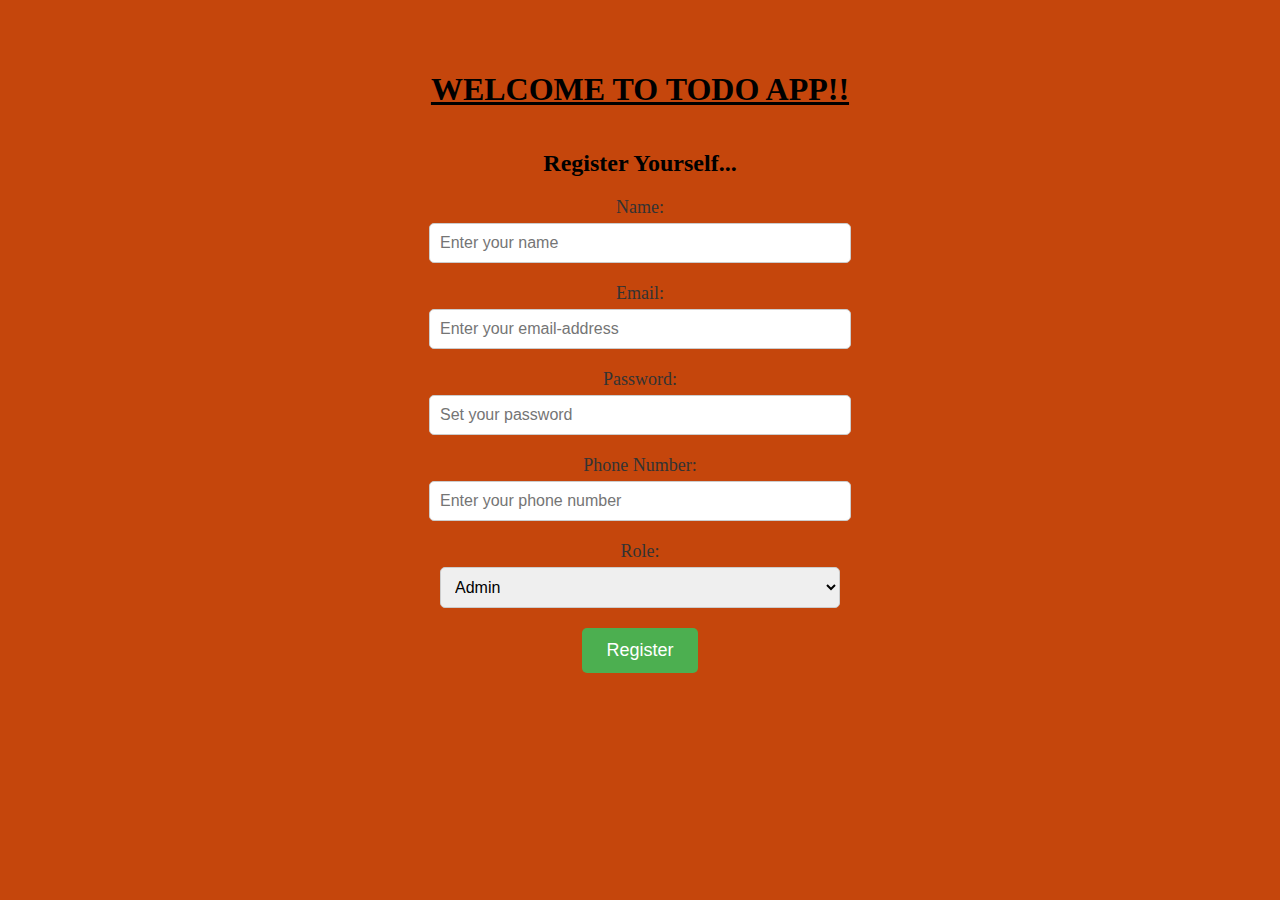
<file: index.html>
<!DOCTYPE html>
<html lang="en">
<head>
    <meta charset="UTF-8">
    <meta http-equiv="X-UA-Compatible" content="IE=edge">
    <meta name="viewport" content="width=device-width, initial-scale=1.0">
    <title>Register_page</title>

<style>

    body{
        background-color: rgb(197, 70, 12);
    }




    form {
  display: flex;
  flex-direction: column;
  align-items: center;
  margin-top: 50px;
}

label {
  font-size: 16px;
  margin-bottom: 5px;
  color: #333;
}

input[type="text"],
input[type="email"],
input[type="password"],
input[type="tel"],
select {
  width: 100%;
  padding: 10px;
  border: 1px solid #ccc;
  border-radius: 5px;
  margin-bottom: 20px;
  font-size: 16px;
}

input[type="submit"] {
  background-color: #4CAF50;
  color: #fff;
  border: none;
  border-radius: 5px;
  padding: 10px 20px;
  font-size: 16px;
  cursor: pointer;
}

input[type="submit"]:hover {
  background-color: #3e8e41;
}

@media only screen and (min-width: 768px) {
  form {
    max-width: 500px;
    margin: 50px auto;
  }

  input[type="text"],
  input[type="email"],
  input[type="password"],
  input[type="tel"],
  select {
    width: 100%;
    max-width: 400px;
  }

  label {
    font-size: 18px;
  }

  input[type="submit"] {
    font-size: 18px;
    padding: 12px 24px;
  }
}
#h1tag{
    text-transform: uppercase;
    text-shadow: #3e8e41;
    text-decoration: underline;
    text-emphasis: none;
}



</style>


</head>
<body>
    
    <form action="register.php" method="post"  onsubmit="register(event)">
        <h1 id="h1tag">Welcome To ToDo App!!</h1>
        <h2>Register Yourself...</h2>
        <label for="name">Name:</label>
        <input type="text" id="name" required  placeholder="Enter your name">
        <label for="email">Email:</label>
        <input type="email" id="email" required  placeholder="Enter your email-address">
        <label for="password">Password:</label>
        <input type="password" id="password" required  placeholder="Set your password">
        <label for="phone_number">Phone Number:</label>
        <input type="tel" id="phone_number" required  placeholder="Enter your phone number">
        <label for="role">Role:</label>
        <select id="role">
          <option value="0">Admin</option>
          <option value="1">Client</option>
        </select>
        <input type="submit" value="Register">
      </form>






<script>


function register(event){

    event.preventDefault();

    var name=document.getElementById("name").value;
    var email=document.getElementById("email").value;
    var password=document.getElementById("password").value;
    var phone_number=document.getElementById("phone_number").value;

    window.location.href = "login.html";

}



</script>



</body>
</html>
</file>
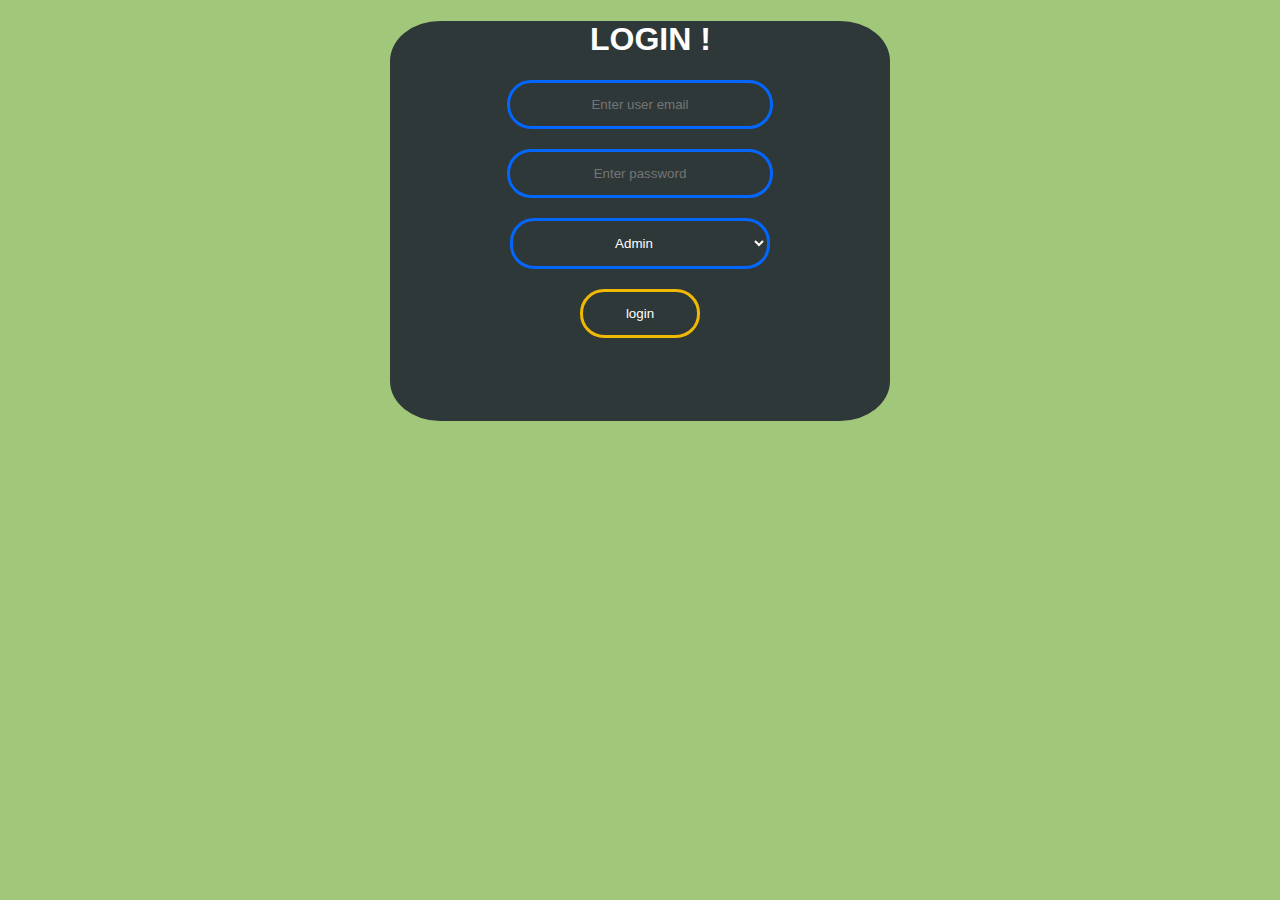
<file: login.html>
<!DOCTYPE html>
<html lang="en">
<head id="full_page">
    <meta charset="UTF-8">
    <meta http-equiv="X-UA-Compatible" content="IE=edge">
    <meta name="viewport" content="width=device-width, initial-scale=1.0">
    <title>login_page</title>
    
    <style>
        body{
    margin: 0;
    padding: 0;
    font-family: sans-serif;
}

body{
    margin: 0;
    padding: 0;
    font-family: sans-serif;
    background: #68a7299f;
    background-size: cover;
    
}

.box h1{
    color: white;
    text-transform: uppercase;
    font-weight: 700;
    align-items: center;
    margin-left: 40%;
}

.box input[type="text"], .box input[type="email"]
{
border: 0;
background: none;
display: block;
margin: 20px auto;
text-align: center;
border: 3px solid #0367fd;
padding: 14px 10px;
width: 240px;
outline: none;
color: white;
border-radius: 24px;
transition: 0.25px;

}

.box input[type="text"], .box input[type="password"]
{
border: 0;
background: none;
display: block;
margin: 20px auto;
text-align: center;
border: 3px solid #0367fd;
padding: 14px 10px;
width: 240px;
outline: none;
color: white;
border-radius: 24px;
transition: 0.25px;

}

.box input[type="text"]:focus,.box input[type="password"]:focus{

    width: 270px;
    border-color: #ffc400ec;
}

.box input[type="submit"]{
border: 0;
background: none;
display: block;
margin: 20px auto;
text-align: center;
border: 3px solid #ffc400ec;
padding: 14px 10px;
width: 120px;
outline: none;
color: white;
border-radius: 24px;
transition: 0.25px;
cursor: pointer;

}

.box input[type="submit"]:hover{
background: #ffc400ec;

}

.choosetype{
    border: 0;
background: none;
display: block;
margin: 20px auto;
text-align: center;
border: 3px solid #0367fd;
padding: 14px 10px;
width: 260px;
outline: none;
color: white;
border-radius: 24px;
transition: 0.25px;

}

#outer_box{
    width: 500px;
    height: 400px;
    background-color: rgb(47, 56, 56);
    margin: auto;
    border-radius: 10%;
    
    

}
    </style>
    

</head>
<body>

    <div id="outer_box">
    <form class="box" onsubmit="validate(event)" >

<h1>Login !</h1>

    
    
    <input type="email" id="username"  placeholder="Enter user email">

    
    <input type="password" id="pass"  placeholder="Enter password">

    <select id="usertype"  class="choosetype">
        <option value="admin">Admin</option>
        <option value="client">Client</option>

    </select>

    <input type="submit" name="Login" value="login"  />

        
    </form>

</div>


<script>
    
        function validate(event) {

    event.preventDefault(); // Prevent the form from being submitted

    var username = document.getElementById("username").value;
    var password = document.getElementById("pass").value;
    var usertype = document.getElementById("usertype").value;

    window.location.href = "todolist.html";

    // if(username == "admin" && password == "admin123" && usertype == "admin") {
    //     window.location.href = "index.html";
    // } else if(username == "client" && password == "client123" && usertype == "client") {
    //     window.location.href = "todolist.html";
    // } else {
    //     alert("You have entered the wrong username and/or password");
    // }
}

</script>

</body>
</html>
</file>
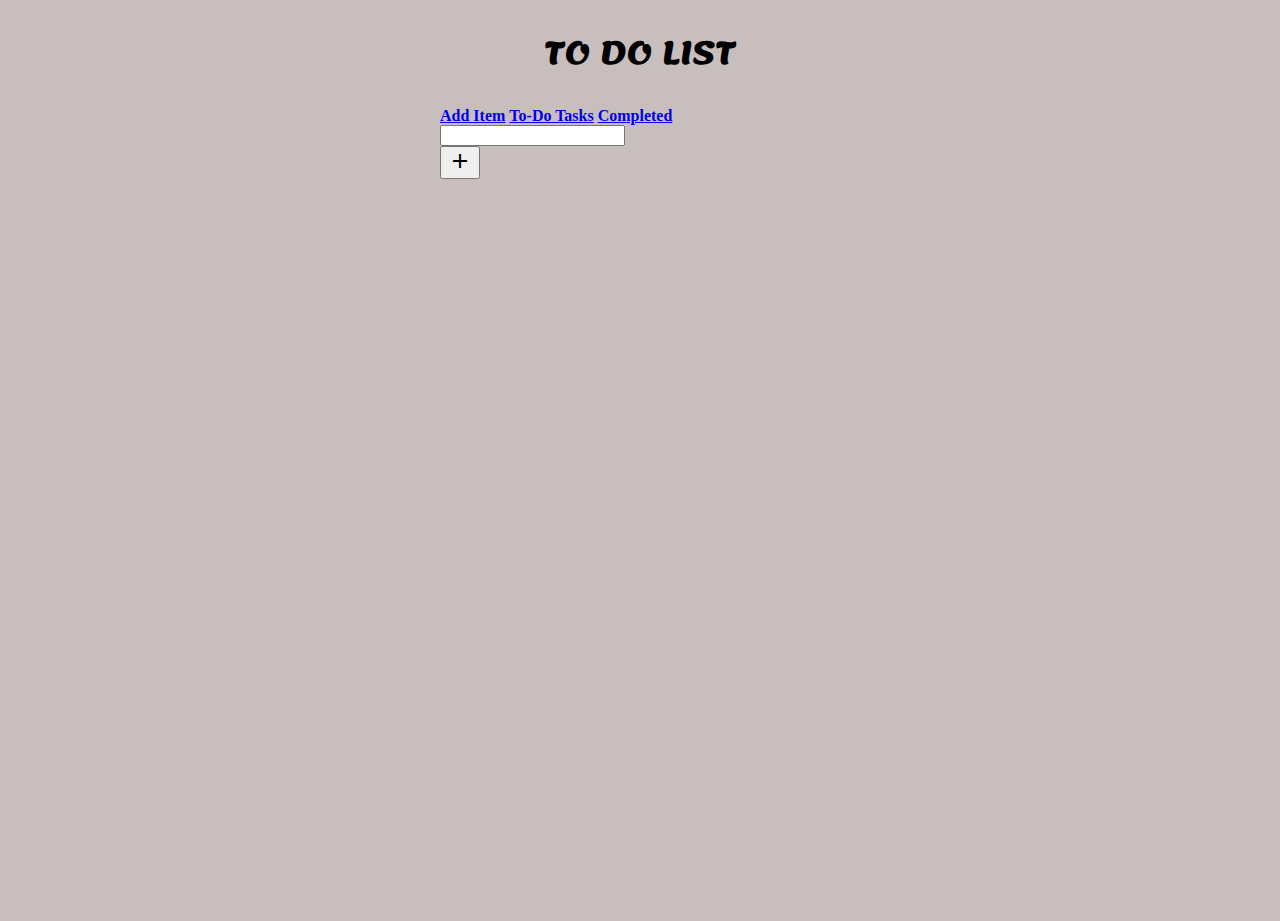
<file: todolist.html>
<!DOCTYPE html>
<html>
<head>
	<title>To-Do List</title>
	<meta charset="UTF-8">
	<meta name="viewport" content="width=device-width, initial-scale=1">
	<link rel="stylesheet" href="css/style.css">
	<link rel="stylesheet" href="https://fonts.googleapis.com/icon?family=Material+Icons">
<link rel="stylesheet" href="https://code.getmdl.io/1.3.0/material.indigo-pink.min.css">



<script defer src="https://code.getmdl.io/1.3.0/material.min.js"></script>
</head>

<body img src="https://images.pexels.com/photos/2736499/pexels-photo-2736499.jpeg">
	<div class="container">
		<h1><b>To Do List</b></h1>
		<div class="mdl-tabs mdl-js-tabs mdl-js-ripple-effect">
  		<div class="mdl-tabs__tab-bar">
      <a href="#add-item" class="mdl-tabs__tab is-active"><b>Add Item</b></a>  
      <a href="#todo" class="mdl-tabs__tab"><b>To-Do Tasks</b></a>
      <a href="#completed" class="mdl-tabs__tab"><b>Completed</b></a>
  </div>

  <div class="mdl-tabs__panel is-active" id="add-item">
  	<div class="mdl-textfield mdl-js-textfield">
    <input class="mdl-textfield__input" type="text" id="new-task">
  	</div>

	<button class="mdl-button mdl-js-button mdl-button--fab mdl-button--mini-fab mdl-button--colored">
  <i class="material-icons">add</i>
</button>
  </div>
  <div class="mdl-tabs__panel" id="todo">
    <ul id="incomplete-tasks">
    
	</ul>
  </div>
  <div class="mdl-tabs__panel" id="completed">
    <ul id="completed-tasks" class="mdl-list">
    
    </li>
    </ul>
  </div>
</div>
	</div>
  
	<script src="js/script.js"></script>
</body>	
</html>
</file>
<file: css/style.css>
@import url('https://fonts.googleapis.com/css?family=Lemonada');

body, html {
	background-color: rgb(200, 190, 190);
    margin: 0;
    padding: 0;
    height: 100%
}

div{
	display: block;
	width: 400px;
	margin: auto;
}

h1{
	text-align: center;
	color: black;
	font-family: 'Lemonada', cursive !important;
	text-transform: uppercase;
}

ul{
	margin:0;
	padding: 0;
}

#completed-tasks span{
	text-decoration: line-through;
	font-size: 1.2em !important;
}
</file>
